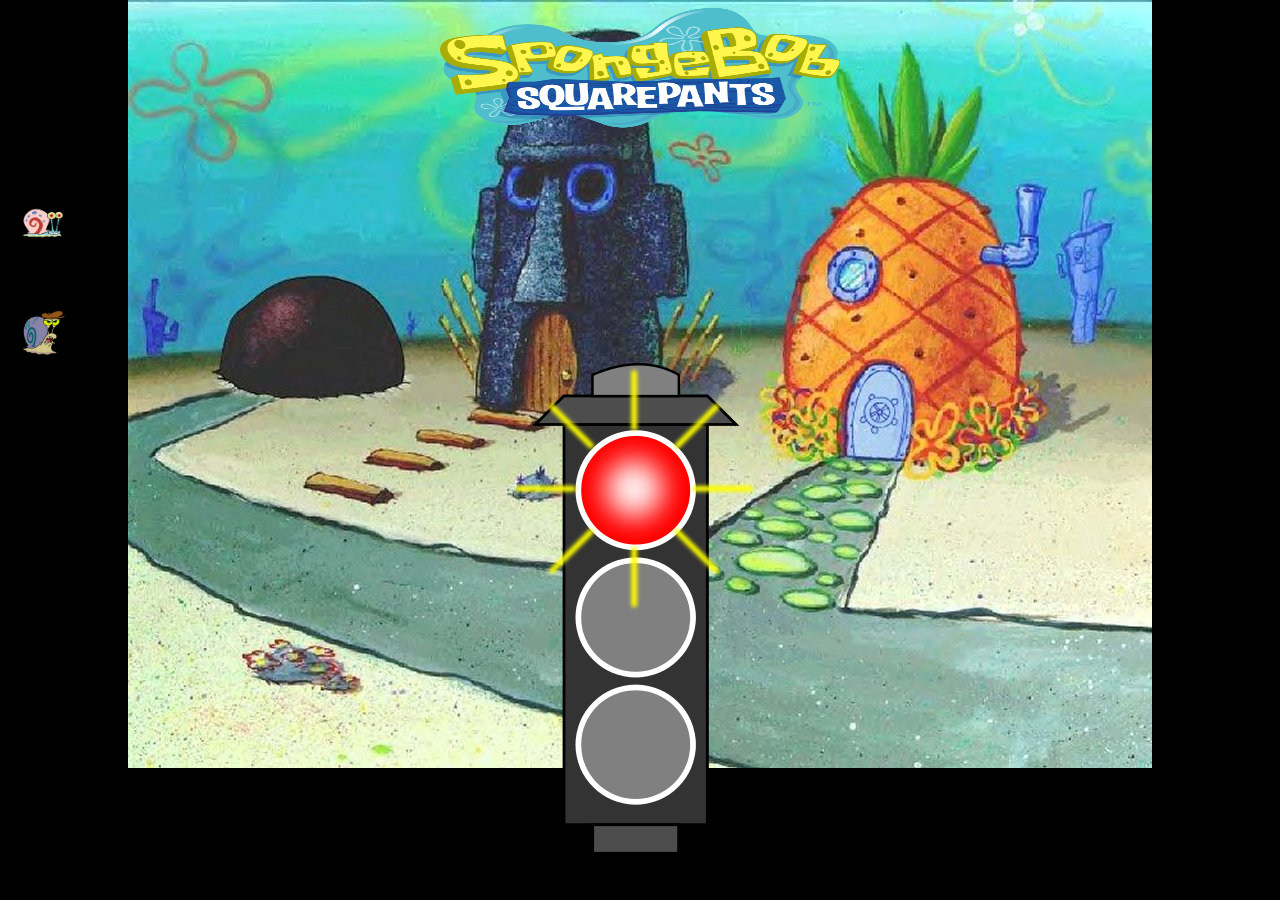
<file: racing.html>
<!doctype html>

<html lang="en">
<head>
  <meta charset="utf-8">
  <title>Taylor's Racing Page</title>
  <meta name="description" content="HTML 5 Racing Game">
  <link href="stylesheet.css" rel="stylesheet" />
</head>

<body>
<div class="banners" id="banners">
  <center>
    <img class="banner" id="banner" src="title_clipart.png" width="400px" height="120px"/>
  </center>
</div>

<div class="racetrack" id="racetrack">
  <img class="character" id="gary" src="gary_the_snail.png" />
  <img class="character" id="gary1" src="Marys_ex-boyfriend_in_Gary_in_Love.png" />
</div>

<div class="control" id="control">
  <center>
    <img class="controls" id="controls" onclick="startRace()" src="red_light.png" />
  <center>
</div>

<div class="resError" id="resError">
  Screen size resolution is too small to view this race<br/><br/>
  Please maximize your browser and refresh<br/>
  or view using a different workstation.<br/><br/>
  Thank you!!
</div>

<script type="text/javascript" src="racingjava.js"></script>

</body>
</html>
</file>
<file: stylesheet.css>
body {
  background-color: #000000;
  background-image: url("spongebob-bikini-bottom-clipart-1.jpg");
  background-repeat: no-repeat;
  background-position: center top;
  border-style: none;
  padding-left: 0px;
  padding-right: 0px;
  }
 
 div.banners {
  text-align: center;
  position: relative;
  top: 0px;
  height: 80px;
  border-style: none;
  padding: 0px;
  }

div.racetrack {
  position: relative;
  top: 80px;
  left: 0px;
  height: 225px;
  border-style: none;
  padding: 0px;
  }
  
div.resError {
  background-color: #000000;
  position: relative;
  display: none;
  text-align: center;
  top: 80px;
  left: 0px;
  border-style: none;
  color: red;
  font-size: 30px;
  font-weight: bold;
  }
  
div.control {
  position: relative;
  top: 50px;
  height: 380px;
  border-style: none;
  padding: 0px;
  }
  
#gary {
  position: absolute;
  width: 50px;
  height: 50px;
  top: 30px;
  left: 10px;
  }

#gary1 {
  position: absolute;
  width: 50px;
  height: 50px;
  top: 140px;
  left: 10px;
  }
</file>
